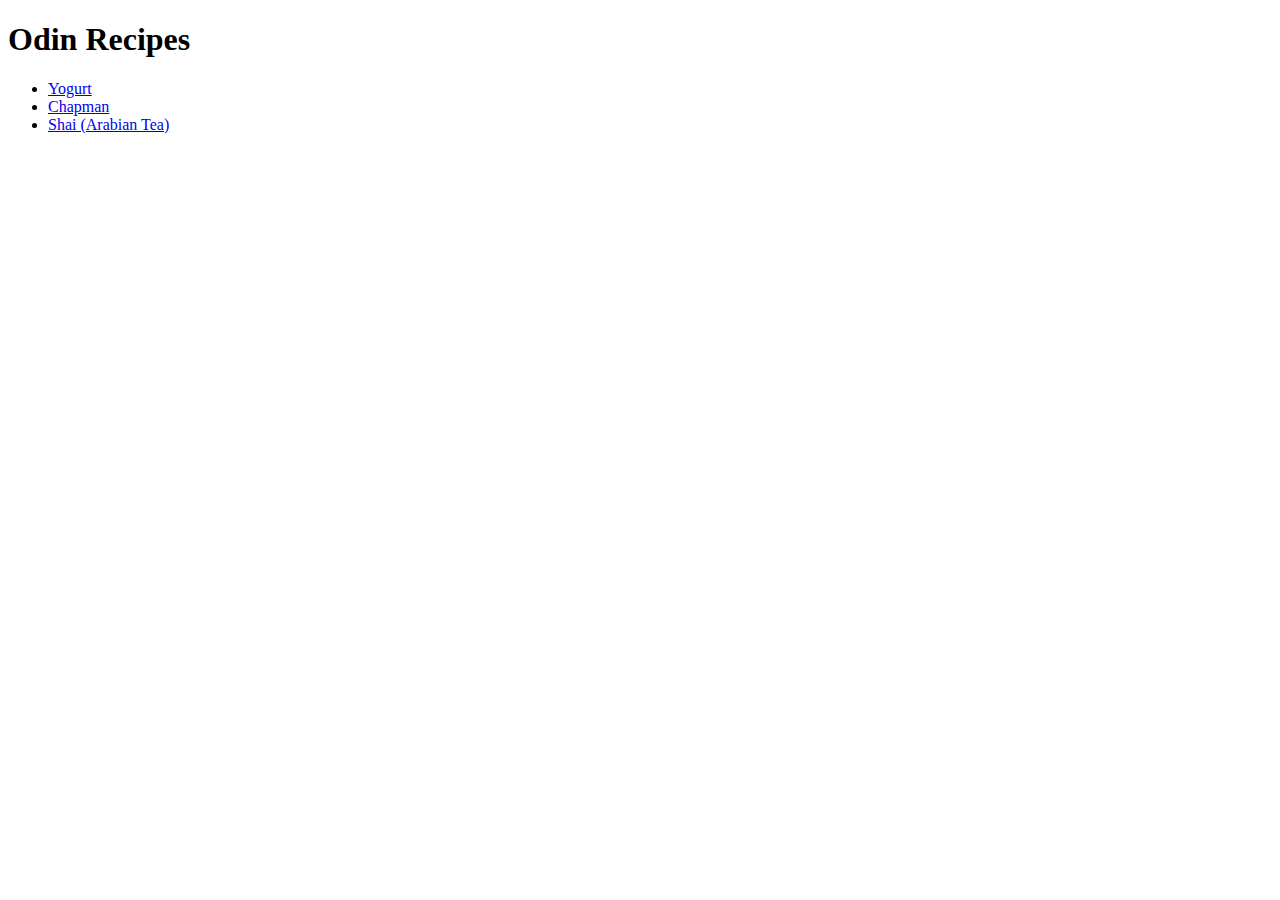
<file: index.html>
<!DOCTYPE html>
<html lang="en">
<head>
    <meta charset="UTF-8">
    <meta name="viewport" content="width=device-width, initial-scale=1.0">
    <title>Odin Recipes</title>
</head>
<body>
    <h1>Odin Recipes</h1>
    <ul>
        <li><a href="recipes/yogurt.html">Yogurt</a></li>
        <li><a href="recipes/chapman.html">Chapman</a></li>
        <li><a href="recipes/shai.html">Shai (Arabian Tea)</a></li>
    </ul>
    
</body>
</html>
</file>
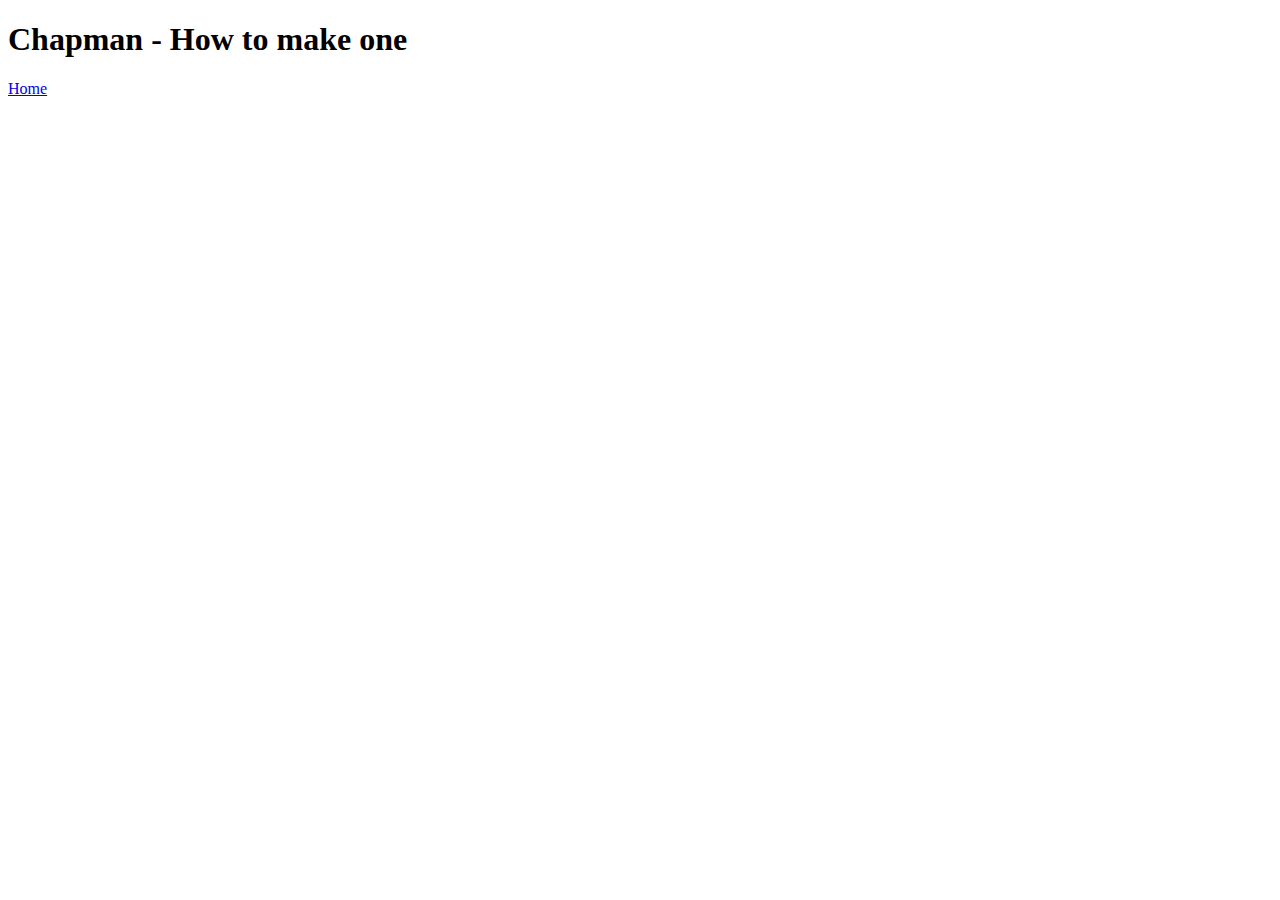
<file: recipes/chapman.html>
<!DOCTYPE html>
<html lang="en">
<head>
    <meta charset="UTF-8">
    <meta name="viewport" content="width=device-width, initial-scale=1.0">
    <title>Chapman</title>
</head>
<body>
    <h1>Chapman - How to make one</h1>
    <a href="../index.html">Home</a>
</body>
</html>
</file>
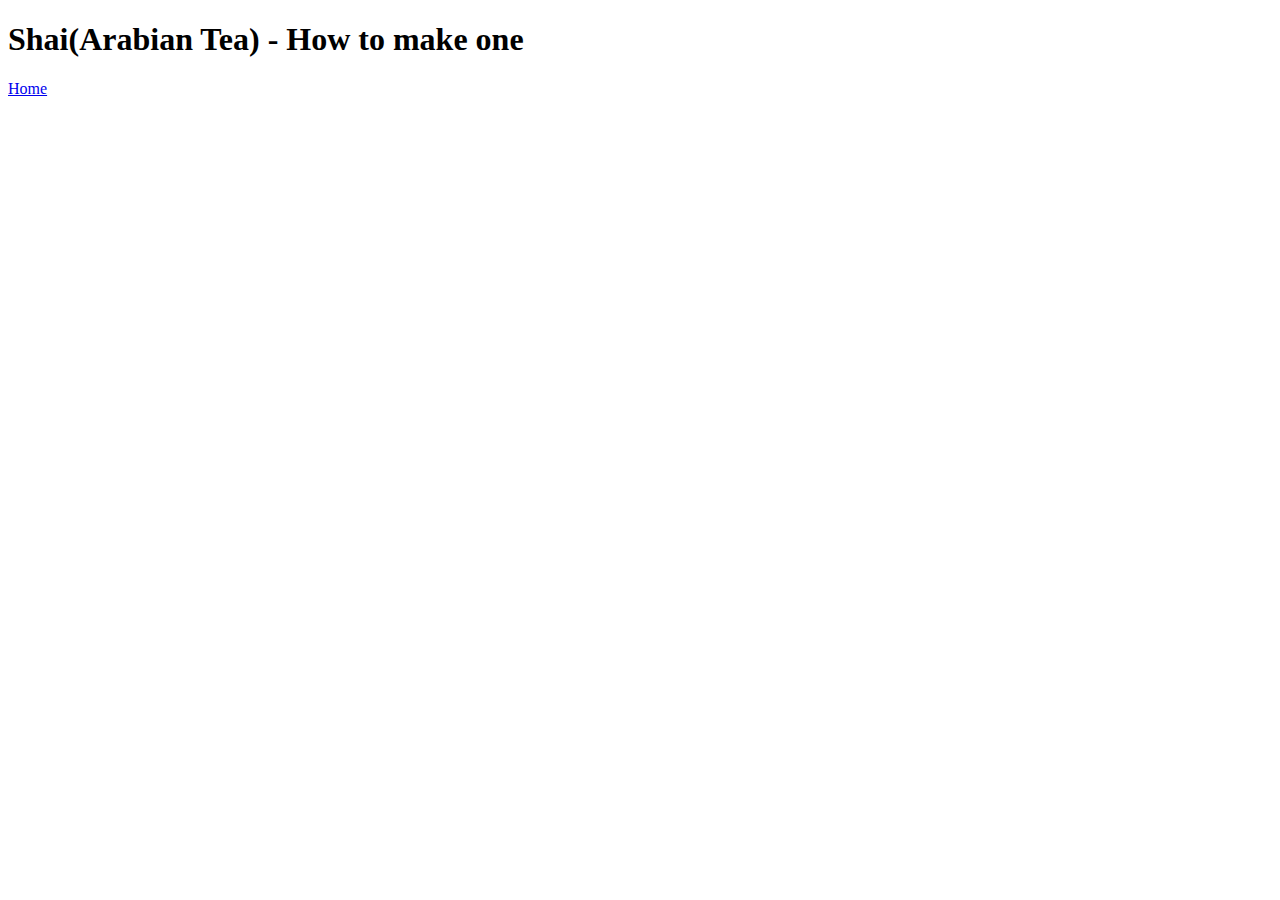
<file: recipes/shai.html>
<!DOCTYPE html>
<html lang="en">
<head>
    <meta charset="UTF-8">
    <meta name="viewport" content="width=device-width, initial-scale=1.0">
    <title>Shai</title>
</head>
<body>
   <h1>Shai(Arabian Tea) - How to make one</h1> 
   <a href="../index.html">Home</a>
</body>
</html>
</file>
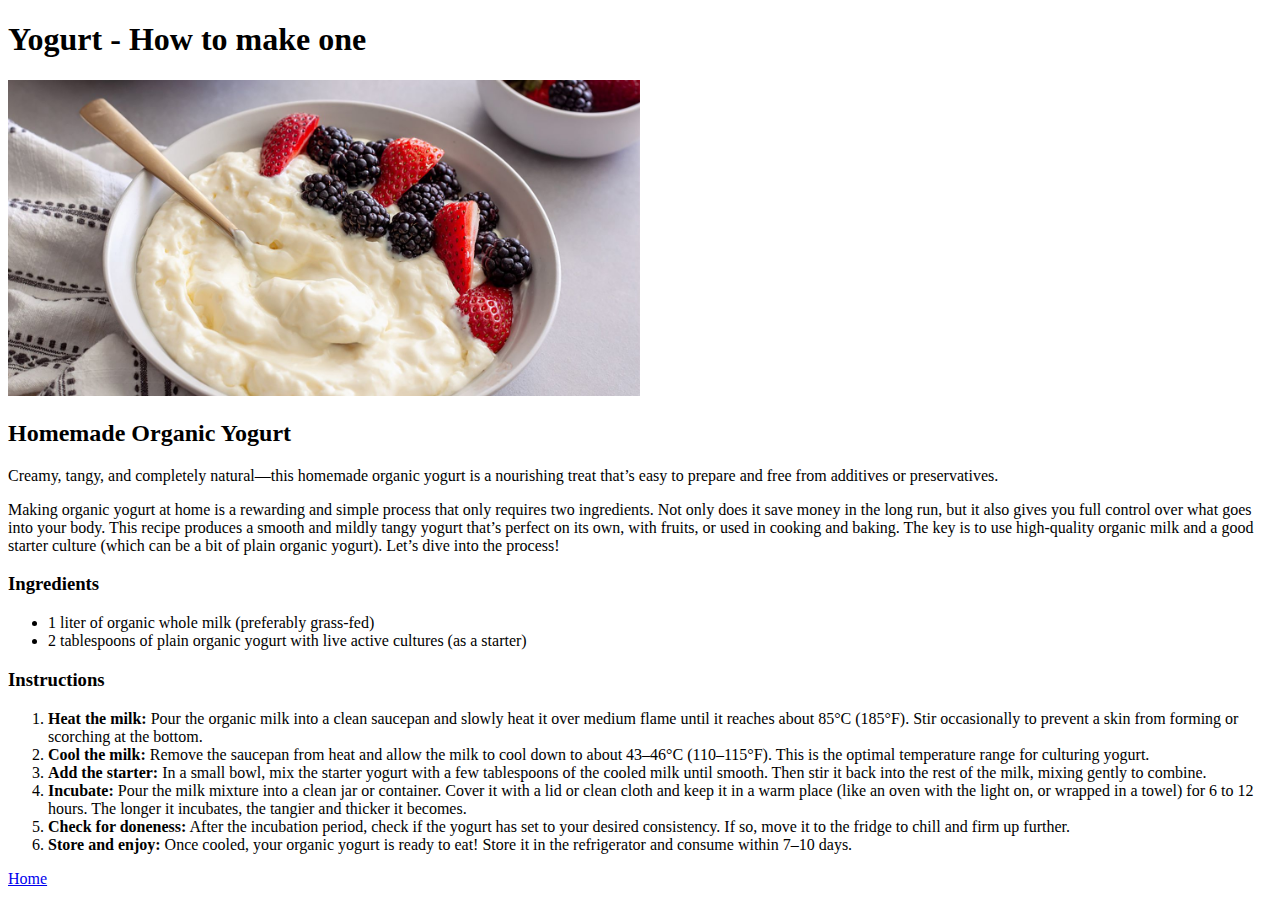
<file: recipes/yogurt.html>
<!DOCTYPE html>
<html lang="en">
<head>
    <meta charset="UTF-8">
    <meta name="viewport" content="width=device-width, initial-scale=1.0">
    <title>Yogurt Recipe</title>
</head>
<body>
   <h1>Yogurt - How to make one</h1>
   <img src="../images/yougurt.jpg" alt="Image of a well-made yogurt" width="50%">
   <h2>Homemade Organic Yogurt</h2>

   <p>Creamy, tangy, and completely natural—this homemade organic yogurt is a nourishing treat that’s easy to prepare and free from additives or preservatives.</p>
   <p>Making organic yogurt at home is a rewarding and simple process that only requires two ingredients. Not only does it save money in the long run, but it also gives you full control over what goes into your body. This recipe produces a smooth and mildly tangy yogurt that’s perfect on its own, with fruits, or used in cooking and baking. The key is to use high-quality organic milk and a good starter culture (which can be a bit of plain organic yogurt). Let’s dive into the process!</p>
   
   <h3>Ingredients</h3>
   <ul>
    <li>1 liter of organic whole milk (preferably grass-fed)</li>
    <li>2 tablespoons of plain organic yogurt with live active cultures (as a starter)</li>
   </ul>
  
   <h3>Instructions</h3>
   <ol>
    <li><strong>Heat the milk:</strong> Pour the organic milk into a clean saucepan and slowly heat it over medium flame until it reaches about 85°C (185°F). Stir occasionally to prevent a skin from forming or scorching at the bottom.</li>
    <li><strong>Cool the milk:</strong> Remove the saucepan from heat and allow the milk to cool down to about 43–46°C (110–115°F). This is the optimal temperature range for culturing yogurt.</li>
    <li><strong>Add the starter:</strong> In a small bowl, mix the starter yogurt with a few tablespoons of the cooled milk until smooth. Then stir it back into the rest of the milk, mixing gently to combine.</li>
    <li><strong>Incubate:</strong> Pour the milk mixture into a clean jar or container. Cover it with a lid or clean cloth and keep it in a warm place (like an oven with the light on, or wrapped in a towel) for 6 to 12 hours. The longer it incubates, the tangier and thicker it becomes.</li>
    <li><strong>Check for doneness:</strong> After the incubation period, check if the yogurt has set to your desired consistency. If so, move it to the fridge to chill and firm up further.</li>
    <li><strong>Store and enjoy:</strong> Once cooled, your organic yogurt is ready to eat! Store it in the refrigerator and consume within 7–10 days.</li>
   </ol>
   
   <a href="../index.html">Home</a> 
</body>
</html>
</file>
